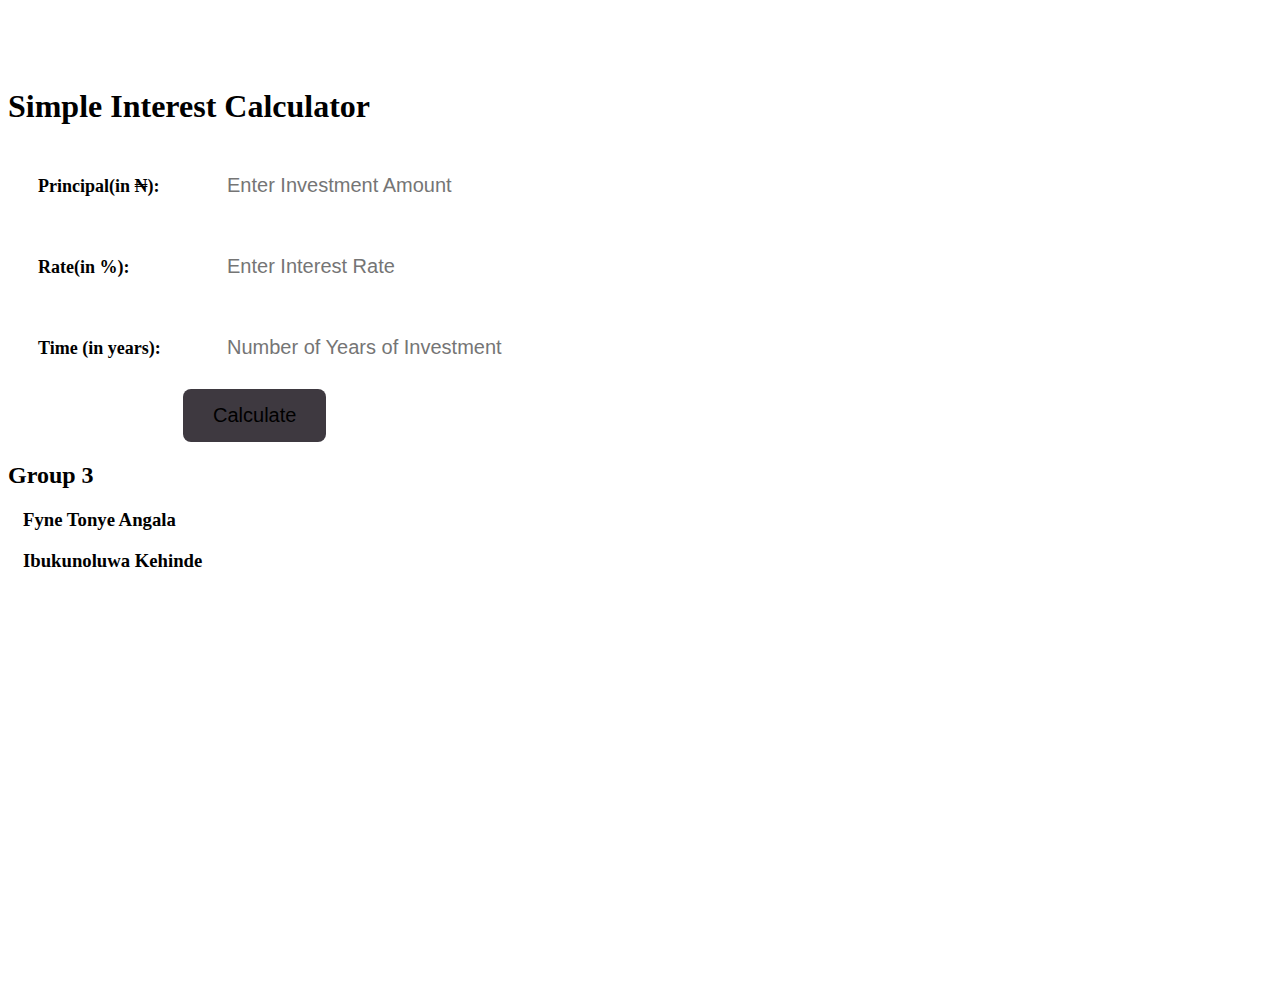
<file: index.html>
<DOCTYPE. Html>
<html>
<head>
<title>Calculator</title>
<link rel="stylesheet" href="style.css">
<script>
 function simple_interest() {
  let principal = document.querySelector("#principal").value;
  let time = document.getElementById("time").value;
  let rate = document.getElementById("rate").value;
  var iresult = document.getElementById("iresult");
  var result = parseInt(principal*time*rate/100);
  
   if(principal === ' ' || time === ' ' || rate === '') {
        alert('please check your datas')
   } else {
  
   iresult.innerHTML = result;
   console.log(result)

  }
  
 }

simple_interest();
</script>
</head>

<body>
<header>
</header>
<section class="calculator-form">
  <h1>Simple Interest Calculator</h1>
<form>
<label>Principal(in &#8358):</label>
<input type="number" placeholder="Enter Investment Amount" id="principal"><br/>
 <label>Rate(in %):</label>
<input type="number" placeholder="Enter Interest Rate"id="rate"><br/>
<label>Time (in years):</label>
<input type="number" placeholder="Number of Years of Investment" id="time"><br/>
 <button type="button"onclick="simple_interest()">Calculate</button>
 <p id="iresult"></p>
<p><h2>Group 3</h2>
<h3>Fyne Tonye Angala</h3>
<h3>Ibukunoluwa Kehinde</h3>
</p>
</form>
</section>
</body>
</html>
</file>
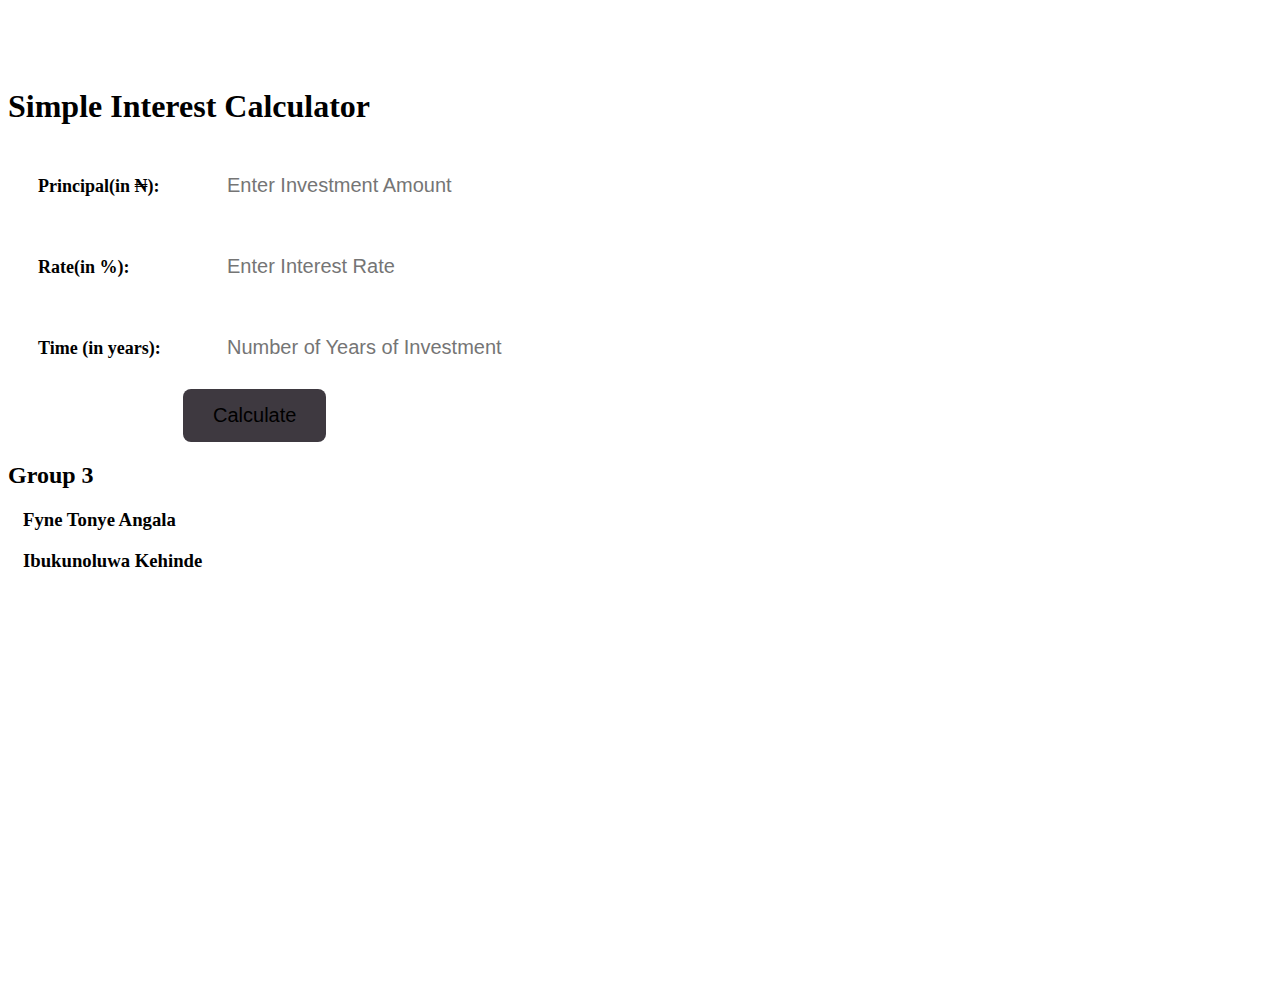
<file: index3.html>
<DOCTYPE. Html>
<html>
<head>
<title>Calculator</title>
<link rel="stylesheet" href="style1.css">
<script>
 function simple_interest() {
  let principal = document.querySelector("#principal").value;
  let time = document.getElementById("time").value;
  let rate = document.getElementById("rate").value;
  var iresult = document.getElementById("iresult");
  var result = parseInt(principal*time*rate/100);
  
   if(principal === ' ' || time === ' ' || rate === '') {
        alert('please check your datas')
   } else {
  
   iresult.innerHTML = result;
   console.log(result)

  }
  
 }

simple_interest();
</script>
</head>

<body>
<header>
</header>
<section class="calculator-form">
  <h1>Simple Interest Calculator</h1>
<form>
<label>Principal(in &#8358):</label>
<input type="number" placeholder="Enter Investment Amount" id="principal"><br/>
 <label>Rate(in %):</label>
<input type="number" placeholder="Enter Interest Rate"id="rate"><br/>
<label>Time (in years):</label>
<input type="number" placeholder="Number of Years of Investment" id="time"><br/>
 <button type="button"onclick="simple_interest()">Calculate</button>
 <p id="iresult"></p>
<p><h2>Group 3</h2>
<h3>Fyne Tonye Angala</h3>
<h3>Ibukunoluwa Kehinde</h3>
</p>
</form>
</section>
</body>
</html>
</file>
<file: style.css>
body{
 background-image: url("https://i.imgur.com/wfko8Mug.jpg");
 background-repeat: no-repeat;
 background-size: cover;
 width: 100%;
 height: 100%;
 padding-top: 80px;
 margin-right: 200px;
 text-align: left;
 }

header{
  font-family: Arial, Helvetica, sans-serif;
  font-size: 40px;
  font-weight: bolder;
  text-align: center;
  color: #3e3940;
}

label{
  font-size: 18px;
  font-weight: bold;
  width: 140px;
  display: inline-block;
  padding: 30px ;
  color: black;
}

input{
  width: 80%;
  padding: 15px;
  margin: auto;
  border: none;
  color: black;
  font-size: 20px;
  font-family: Arial, Helvetica, sans-serif;
  border-radius: 8px;
}

button{
  padding: 15px 30px;
  border: none;
  border-radius: 8px;
  margin-left: 175px;
  background-color:#3e3940;
  font-family: Arial, Helvetica, sans-serif;
  font-size: 20px;
}

#iresust{
  font-family: Arial, Helvetica, sans-serif;
  font-size: 300px;
  font-weight: bold;
  color: azure;
}

h3{
  font-family: cursive;
  padding-left: 15px;
}
</file>
<file: style1.css>
body{
 background-image: url("https://i.imgur.com/wfko8Mug.jpg");
 background-repeat: no-repeat;
 background-size: cover;
 width: 100%;
 height: 100%;
 padding-top: 80px;
 margin-right: 200px;
 text-align: left;
 }

header{
  font-family: Arial, Helvetica, sans-serif;
  font-size: 40px;
  font-weight: bolder;
  text-align: center;
  color: #3e3940;
}

label{
  font-size: 18px;
  font-weight: bold;
  width: 140px;
  display: inline-block;
  padding: 30px ;
  color: black;
}

input{
  width: 80%;
  padding: 15px;
  margin: auto;
  border: none;
  color: black;
  font-size: 20px;
  font-family: Arial, Helvetica, sans-serif;
  border-radius: 8px;
}

button{
  padding: 15px 30px;
  border: none;
  border-radius: 8px;
  margin-left: 175px;
  background-color:#3e3940;
  font-family: Arial, Helvetica, sans-serif;
  font-size: 20px;
}

#iresust{
  font-family: Arial, Helvetica, sans-serif;
  font-size: 300px;
  font-weight: bold;
  color: azure;
}

h3{
  font-family: cursive;
  padding-left: 15px;
}
</file>
